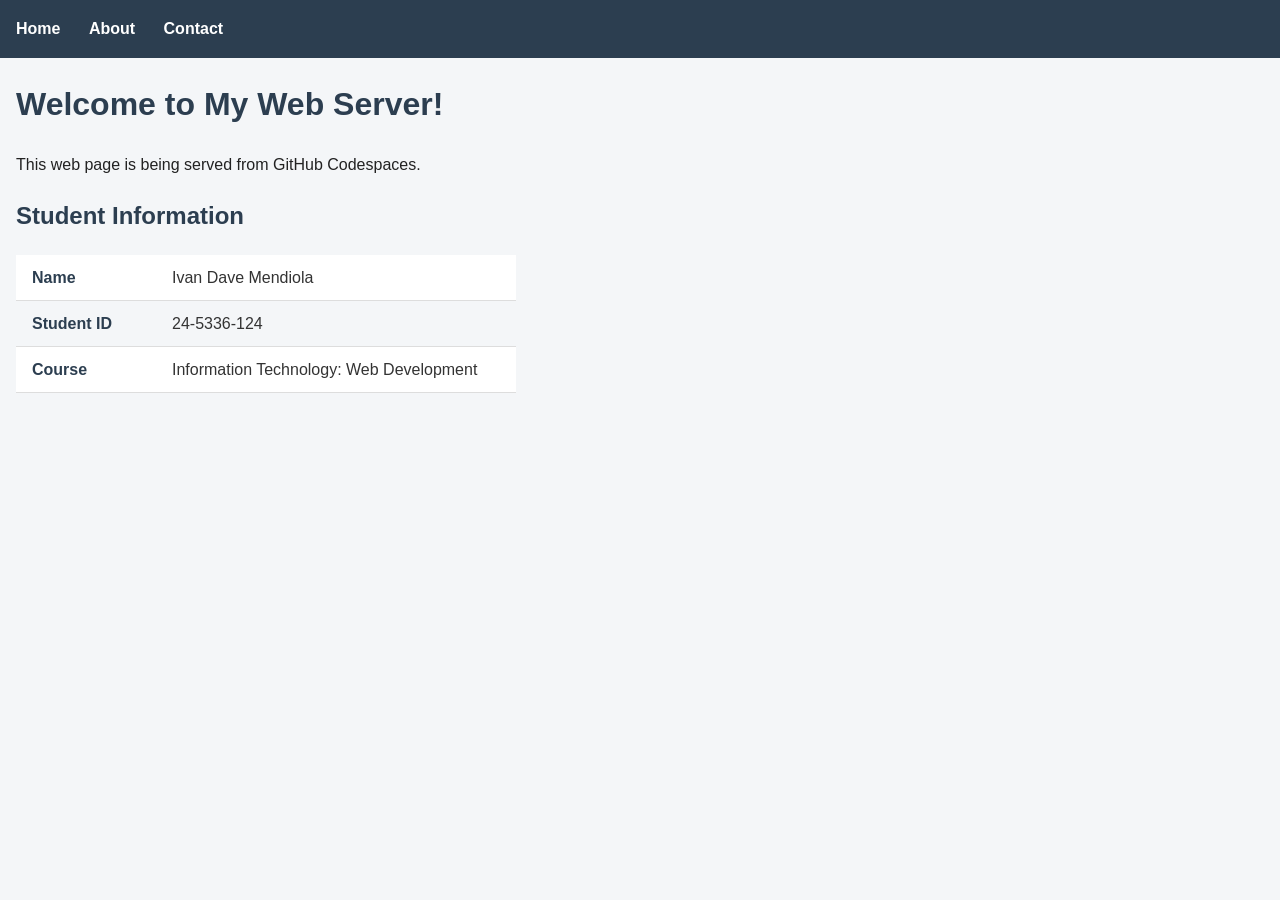
<file: web/index.html>
<!DOCTYPE html>
<html lang="en">
<head>
    <meta charset="UTF-8">
    <meta name="viewport" content="width=device-width, initial-scale=1.0">
    <title>My Codespace Web Server</title>
    <link rel="stylesheet" href="style.css">
</head>
<body>
     <nav>
        <a href="index.html">Home</a>
        <a href="about.html">About</a>
        <a href="contact.html">Contact</a>
    </nav>

    <h1>Welcome to My Web Server!</h1>

    <p>This web page is being served from GitHub Codespaces.</p>

    <h2>Student Information</h2>

    <dl class="info-list">
        <div><dt>Name</dt><dd>Ivan Dave Mendiola</dd></div>
        <div><dt>Student ID</dt><dd>24-5336-124</dd></div>
        <div><dt>Course</dt><dd>Information Technology: Web Development</dd></div>
    </dl>
    
</body>
</html>
</file>
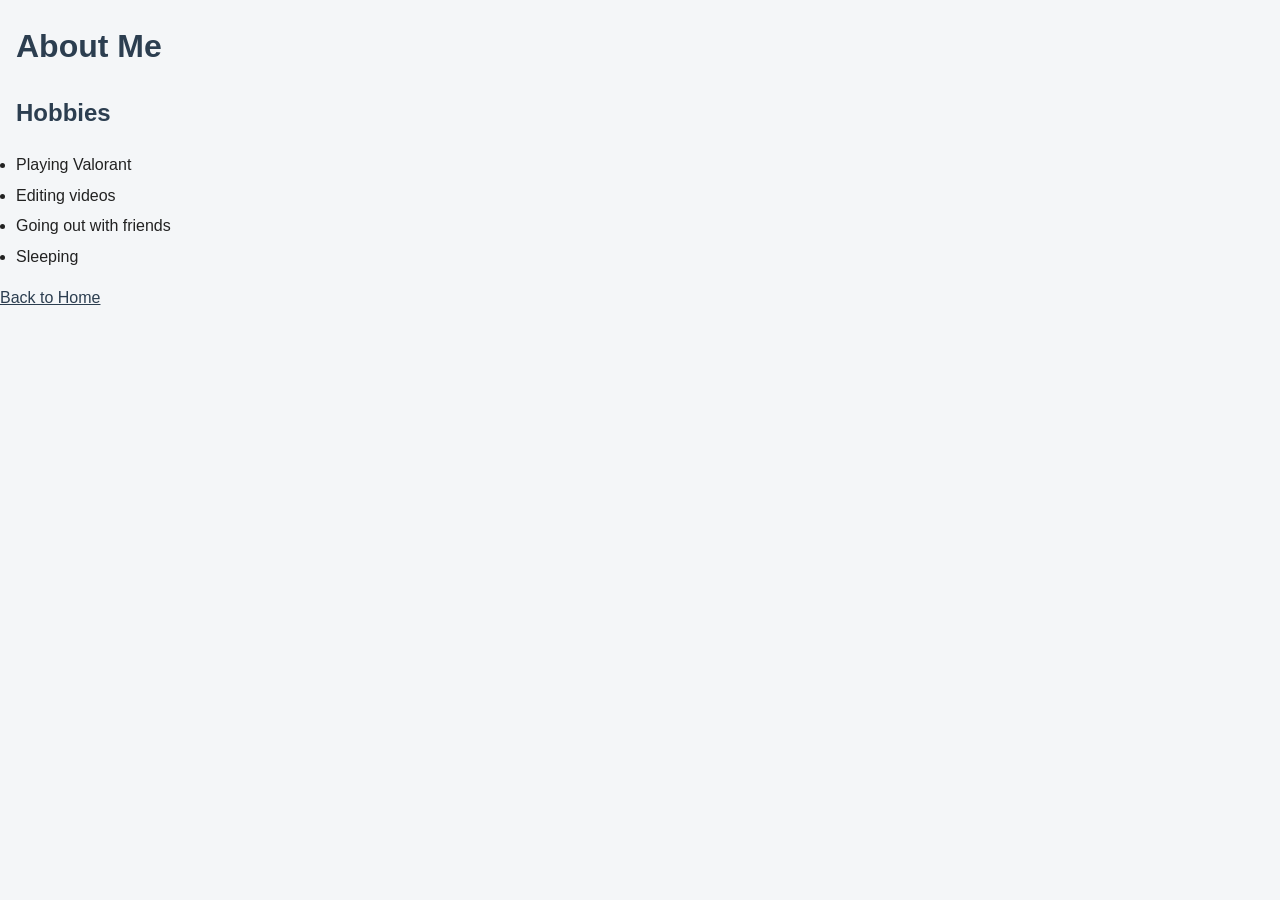
<file: web/about.html>
<!DOCTYPE html>
<html lang="en">
<head>
    <meta charset="UTF-8">
    <title>About Me</title>
    <link rel="stylesheet" href="style.css">
</head>
<body>

    <h1>About Me</h1>

    <h2>Hobbies</h2>
    
     <ul>
        <li>Playing Valorant</li>
        <li>Editing videos</li>
        <li>Going out with friends</li>
        <li>Sleeping</li>
    </ul>
 
    <a href="index.html">Back to Home</a>

</body>
</html>
</file>
<file: web/style.css>
body {
    font-family: Arial, sans-serif;
    background-color: #f4f6f8;
    color: #222;
    margin: 0;
    padding: 0;
    line-height: 1.6;
}

nav {
    background-color: #2c3e50;
    padding: 1rem;
}

nav a {
    color: #ffffff;
    text-decoration: none;
    margin-right: 1.5rem;
    font-weight: bold;
}

nav a:hover {
    color: #1abc9c;
    text-decoration: underline;
}

h1, h2 {
    color: #2c3e50;
    padding: 0 1rem;
}

p, ul {
    padding: 0 1rem;
}

li {
    margin-bottom: 0.3rem;
}

.info-list {
    margin: 1rem;
    max-width: 500px;
}

.info-list div {
    display: flex;
    padding: 0.6rem 1rem;
    border-bottom: 1px solid #ddd;
}

.info-list div:nth-child(odd) {
    background-color: #ffffff;
}

.info-list dt {
    font-weight: bold;
    width: 140px;
    color: #2c3e50;
}

.info-list dd {
    margin: 0;
    color: #333;
}

a {
    color: #2c3e50;
}
</file>
